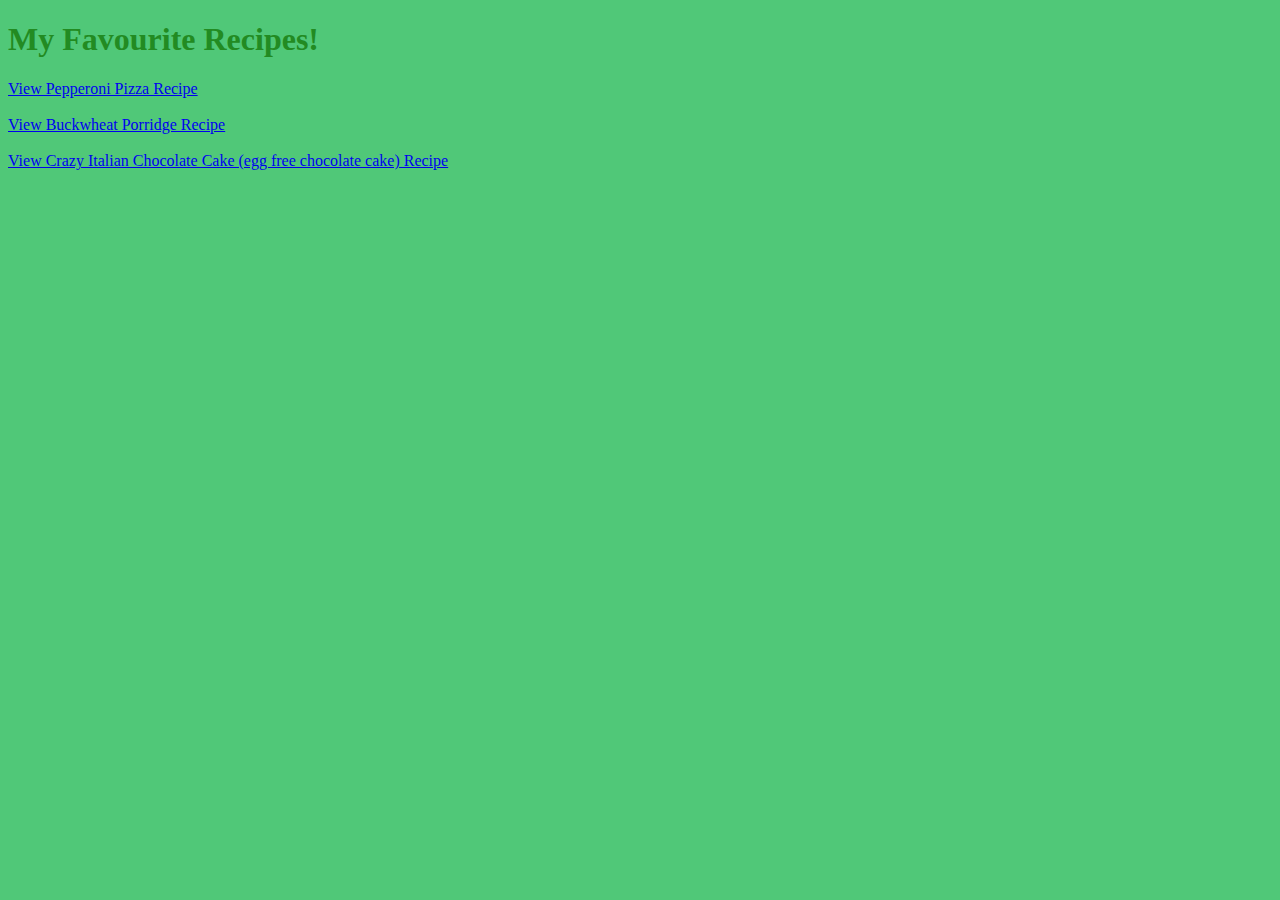
<file: index.html>
<!DOCTYPE html>
<html lang="en">
<head>
    <meta charset="UTF-8">
    <meta name="viewport" content="width=device-width, initial-scale=1.0">
    <title>Recipes</title>
    <link rel="stylesheet" href="index.css">
    
</head>
<body>
    <div class="Recipes">
        <h1>My Favourite Recipes!</h1>
        <lu>
        <li><a href="recipes/pepperoni-pizza.html">View Pepperoni Pizza Recipe</a></li>
        <br>
        <li><a href="recipes/buckwheat-porridge.html">View Buckwheat Porridge Recipe</a> </li>
        <br>                                    
        <li><a href="recipes/chocolate-cake.html">View Crazy Italian Chocolate Cake (egg free chocolate cake) Recipe</a></li>
        </lu>
    </div>
</body>
</html>
</file>
<file: index.css>
body {
    background-color: rgb(80, 200, 120);
}

.Recipes {
    color: rgb(34, 139, 34);
}
</file>
